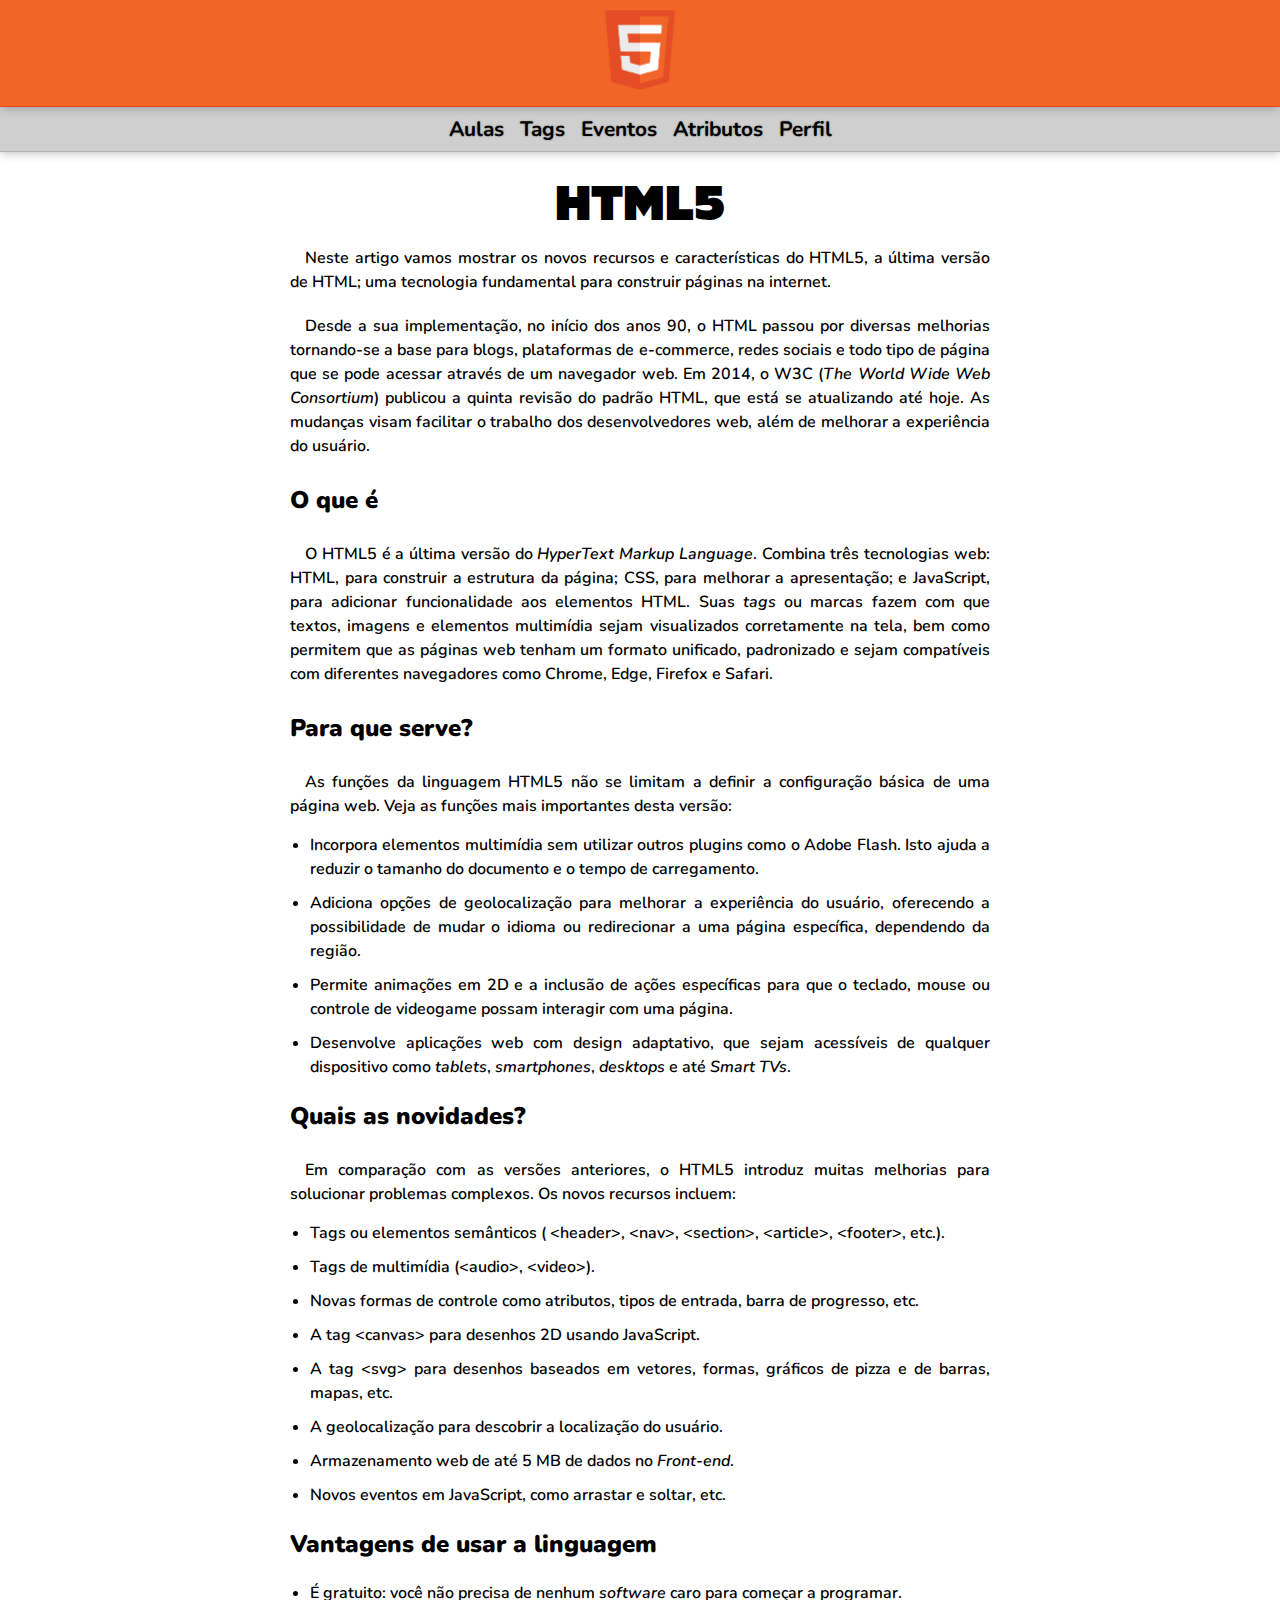
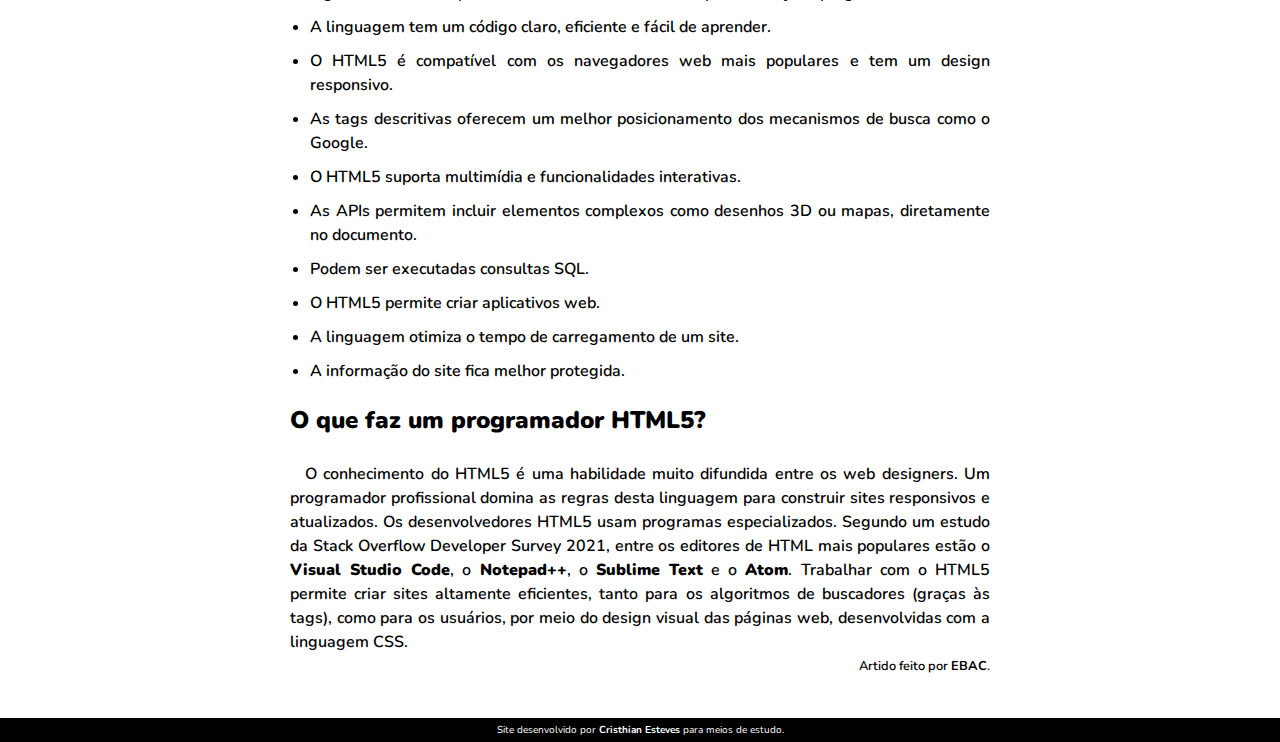
<file: html/index.html>
<!DOCTYPE html>
<html lang="pt-br">
<head>
    <meta charset="UTF-8">
    <meta name="viewport" content="width=device-width, initial-scale=1.0">
    <title>HTML e CSS</title>
    <link rel="stylesheet" href="..//css/style.css">
</head>
<body>
    <header>
        <nav>
            <div id="cabecalho">
                <a href="#"><img src="../img/html03.png" alt="html"></a>
            </div>
            <a href="aulas.html">
                <li>Aulas</li>
            </a>
            <a href="tags.html">
                <li>Tags</li>
            </a>
            <a href="eventos.html">
                <li>Eventos</li>
            </a>
            <a href="atributos.html">
                <li>Atributos</li>
            </a>
            <a href="perfil.html">
                <li>Perfil</li>
            </a>
        </nav>
    </header>
    <main>
        <article>
            <h1>HTML5</h1>
            <p>Neste artigo vamos mostrar os novos recursos e características do HTML5, a última versão de HTML; uma tecnologia fundamental para construir páginas na internet.</p>
            <p>Desde a sua implementação, no início dos anos 90, o HTML passou por diversas melhorias tornando-se a base para blogs, plataformas de e-commerce, redes sociais e todo tipo de página que se pode acessar através de um navegador web. Em 2014, o W3C (<em>The World Wide Web Consortium</em>) publicou a quinta revisão do padrão HTML, que está se atualizando até hoje. As mudanças visam facilitar o trabalho dos desenvolvedores web, além de melhorar a experiência do usuário.</p>
            <h2>O que é</h2>
            <p>O HTML5 é a última versão do <abbr title="Linguagem de Marcação de Hipertexto"><em>HyperText Markup Language</em></abbr>. Combina três tecnologias web: HTML, para construir a estrutura da página; CSS, para melhorar a apresentação; e JavaScript, para adicionar funcionalidade aos elementos HTML. Suas <em>tags</em> ou marcas fazem com que textos, imagens e elementos multimídia sejam visualizados corretamente na tela, bem como permitem que as páginas web tenham um formato unificado, padronizado e sejam compatíveis com diferentes navegadores como Chrome, Edge, Firefox e Safari.</p>
            <h2>Para que serve?</h2>
            <p>As funções da linguagem HTML5 não se limitam a definir a configuração básica de uma página web. Veja as funções mais importantes desta versão:</p>
            <ul>
                <li>Incorpora elementos multimídia sem utilizar outros plugins como o Adobe Flash. Isto ajuda a reduzir o tamanho do documento e o tempo de carregamento.</li>
                <li>Adiciona opções de geolocalização para melhorar a experiência do usuário, oferecendo a possibilidade de mudar o idioma ou redirecionar a uma página específica, dependendo da região.</li>
                <li>Permite animações em 2D e a inclusão de ações específicas para que o teclado, mouse ou controle de videogame possam interagir com uma página.</li>
                <li>Desenvolve aplicações web com design adaptativo, que sejam acessíveis de qualquer dispositivo como <em>tablets</em>, <em>smartphones</em>, <em>desktops</em> e até <em>Smart TVs</em>.</li>
            </ul>
            <h2>Quais as novidades?</h2>
            <p>Em comparação com as versões anteriores, o HTML5 introduz muitas melhorias para solucionar problemas complexos. Os novos recursos incluem:</p>
            <ul>
                <li>Tags ou elementos semânticos ( &lt;header&gt;, &lt;nav&gt;, &lt;section&gt;, &lt;article&gt;, &lt;footer&gt;, etc.).</li>
                <li>Tags de multimídia (&lt;audio&gt;, &lt;video&gt;).</li>
                <li>Novas formas de controle como atributos, tipos de entrada, barra de progresso, etc.</li>
                <li>A tag &lt;canvas&gt; para desenhos 2D usando JavaScript.</li>
                <li>A tag &lt;svg&gt; para desenhos baseados em vetores, formas, gráficos de pizza e de barras, mapas, etc.</li>
                <li>A geolocalização para descobrir a localização do usuário.</li>
                <li>Armazenamento web de até 5 MB de dados no <em>Front-end</em>.</li>
                <li>Novos eventos em JavaScript, como arrastar e soltar, etc.</li>
            </ul>
            <h2>Vantagens de usar a linguagem</h2>
            <ul>
                <li>É gratuito: você não precisa de nenhum <em>software</em> caro para começar a programar.</li>
                <li>A linguagem tem um código claro, eficiente e fácil de aprender.</li>
                <li>O HTML5 é compatível com os navegadores web mais populares e tem um design responsivo.</li>
                <li>As tags descritivas oferecem um melhor posicionamento dos mecanismos de busca como o Google.</li>
                <li>O HTML5 suporta multimídia e funcionalidades interativas.</li>
                <li>As APIs permitem incluir elementos complexos como desenhos 3D ou mapas, diretamente no documento.</li>
                <li>Podem ser executadas consultas SQL.</li>
                <li>O HTML5 permite criar aplicativos web.</li>
                <li>A linguagem otimiza o tempo de carregamento de um site.
                </li>
                <li>A informação do site fica melhor protegida.</li>
            </ul>
            <h2>O que faz um programador HTML5?</h2>
            <p>O conhecimento do HTML5 é uma habilidade muito difundida entre os web designers. Um programador profissional domina as regras desta linguagem para construir sites responsivos e atualizados. Os desenvolvedores HTML5 usam programas especializados. Segundo um estudo da Stack Overflow Developer Survey 2021, entre os editores de HTML mais populares estão o <strong>Visual Studio Code</strong>, o <strong>Notepad++</strong>, o <strong>Sublime Text</strong> e o <strong>Atom</strong>. Trabalhar com o HTML5 permite criar sites altamente eficientes, tanto para os algoritmos de buscadores (graças às tags), como para os usuários, por meio do design visual das páginas web, desenvolvidas com a linguagem CSS.</p>
            <section id="creditos">
                <p>Artido feito por <a href="https://ebaconline.com.br/blog/o-que-e-html5-seo#:~:text=O%20HTML5%20é%20a%20última,adicionar%20funcionalidade%20aos%20elementos%20HTML.">EBAC</a>.</p>
            </section>
        </article>
    </main>
    <footer>
        <p>Site desenvolvido por <a href="perfil.html"><strong>Cristhian Esteves</strong></a> para meios de estudo.</p>
    </footer>
</body>
</html>
</file>
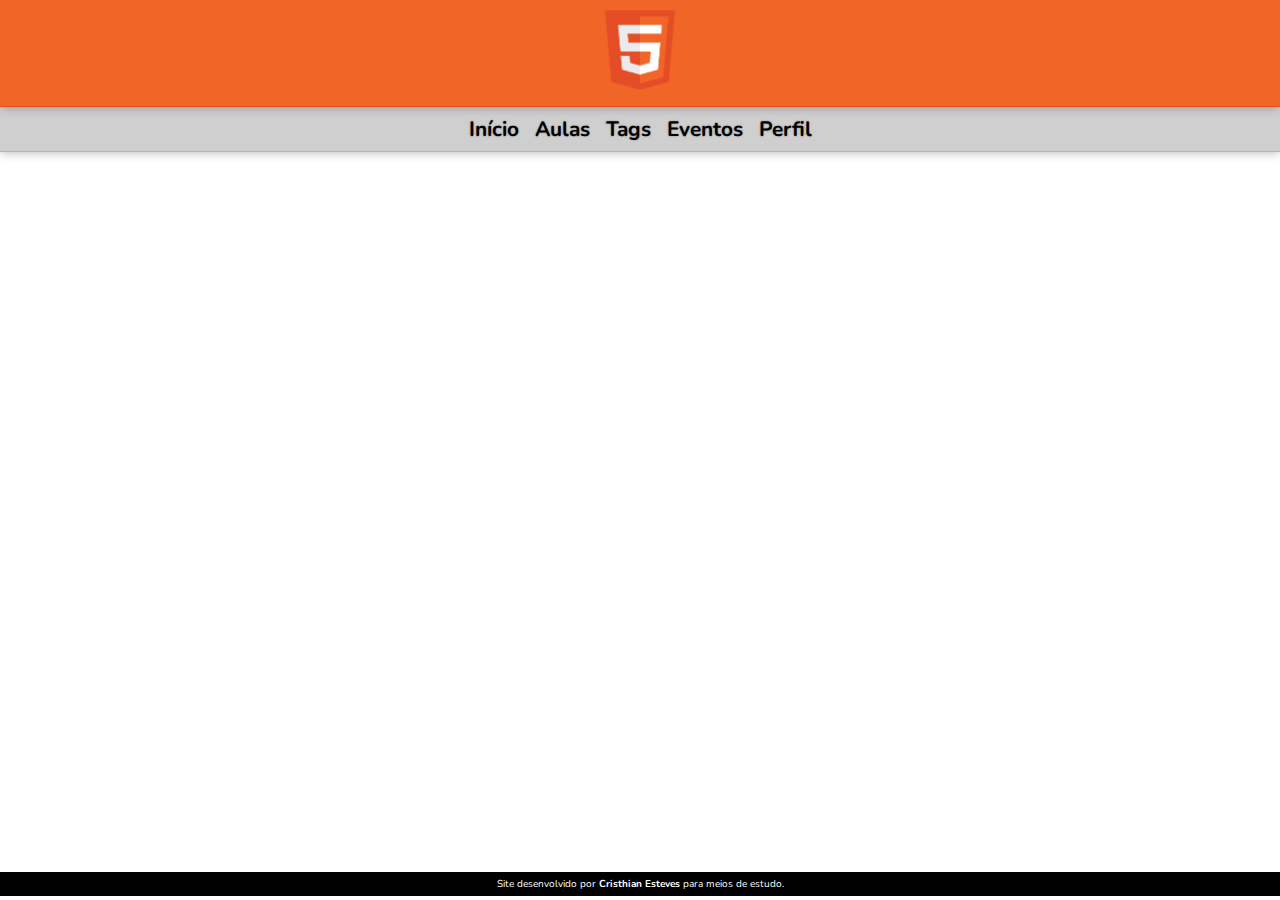
<file: html/atributos.html>
<!DOCTYPE html>
<html lang="pt-br">
<head>
    <meta charset="UTF-8">
    <meta name="viewport" content="width=device-width, initial-scale=1.0">
    <title>Atributos</title>
    <link rel="stylesheet" href="../css/style.css">
</head>
<body>
    <header>
        <nav>
            <div id="cabecalho">
                <a href="#"><img src="../img/html03.png" alt="html"></a>
            </div>
            <a href="index.html">
                <li>Início</li>
            </a>
            <a href="aulas.html">
                <li>Aulas</li>
            </a>
            <a href="tags.html">
                <li>Tags</li>
            </a>
            <a href="eventos.html">
                <li>Eventos</li>
            </a>
            <a href="perfil.html">
                <li>Perfil</li>
            </a>
        </nav>
    </header>
    <main>

    </main>
    <footer>
        <p>Site desenvolvido por <a href="perfil.html"><strong>Cristhian Esteves</strong></a> para meios de estudo.</p>
    </footer>
</body>
</html>
</file>
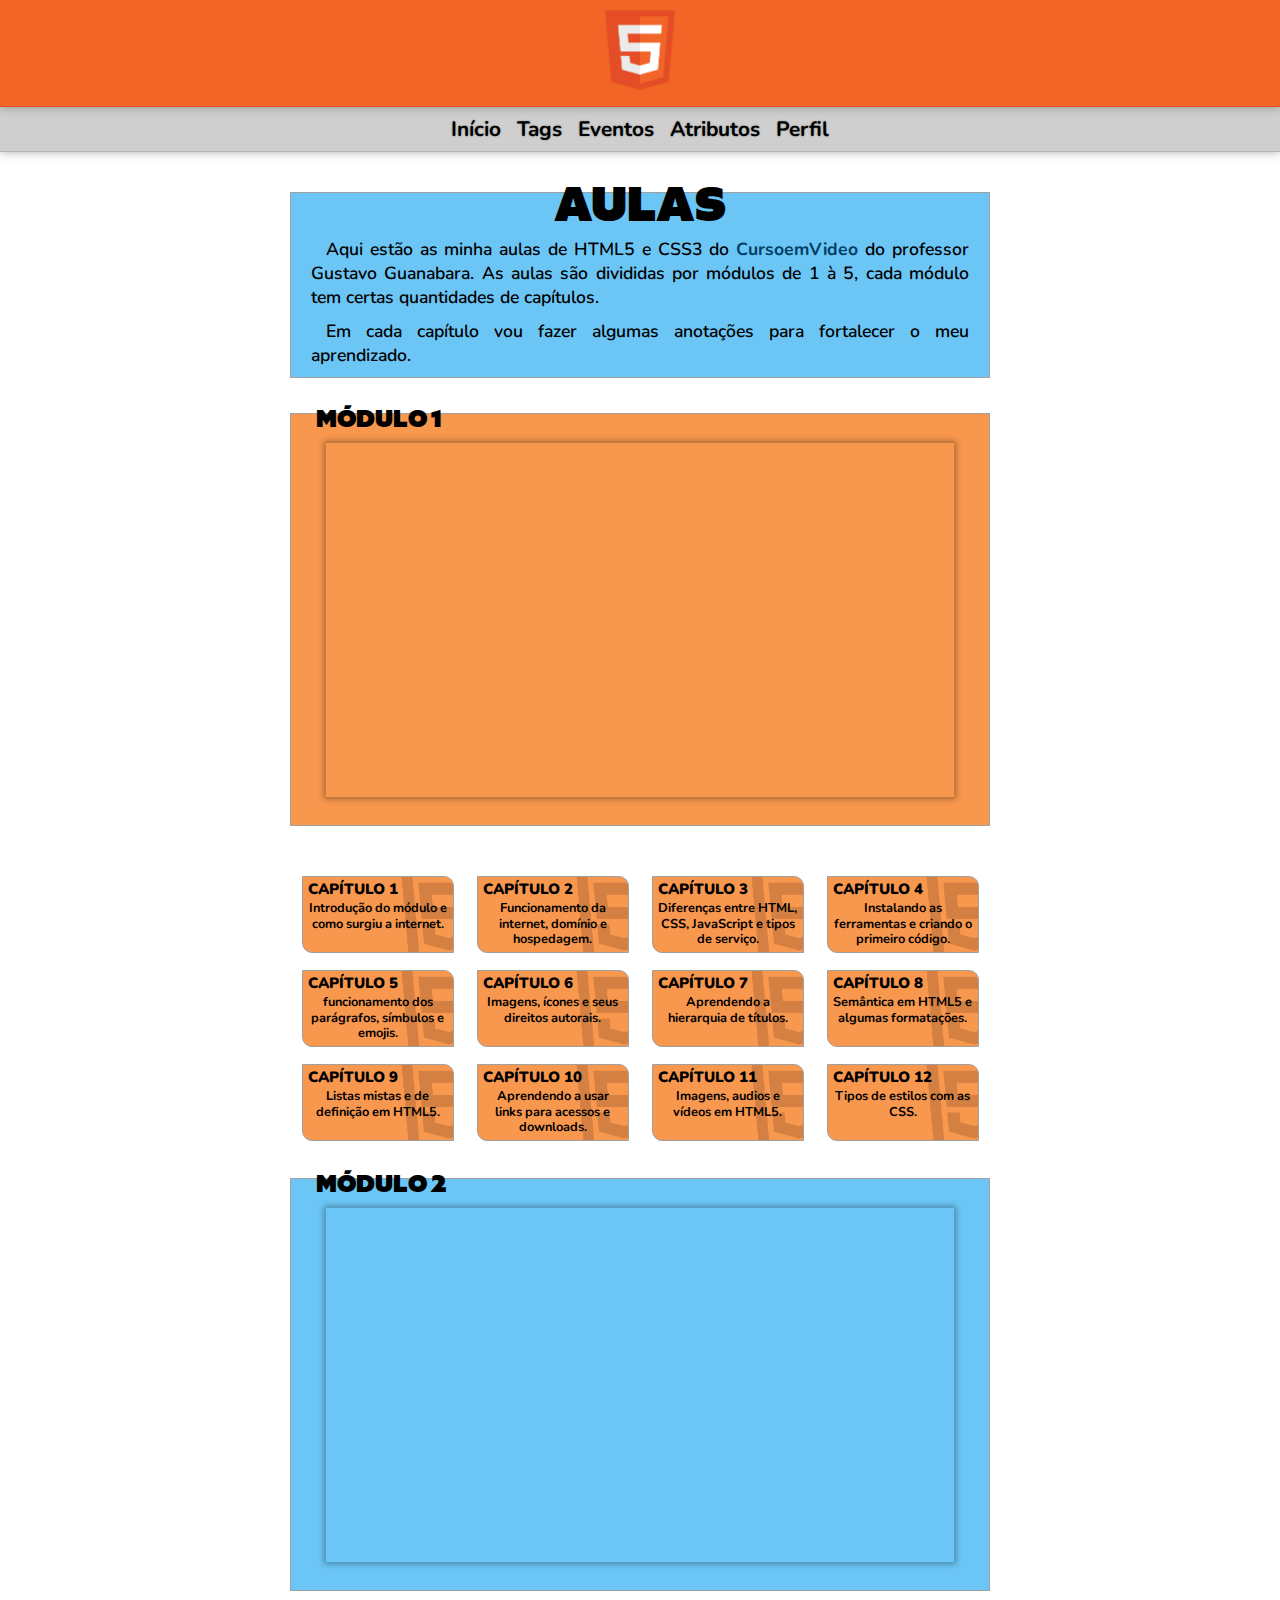
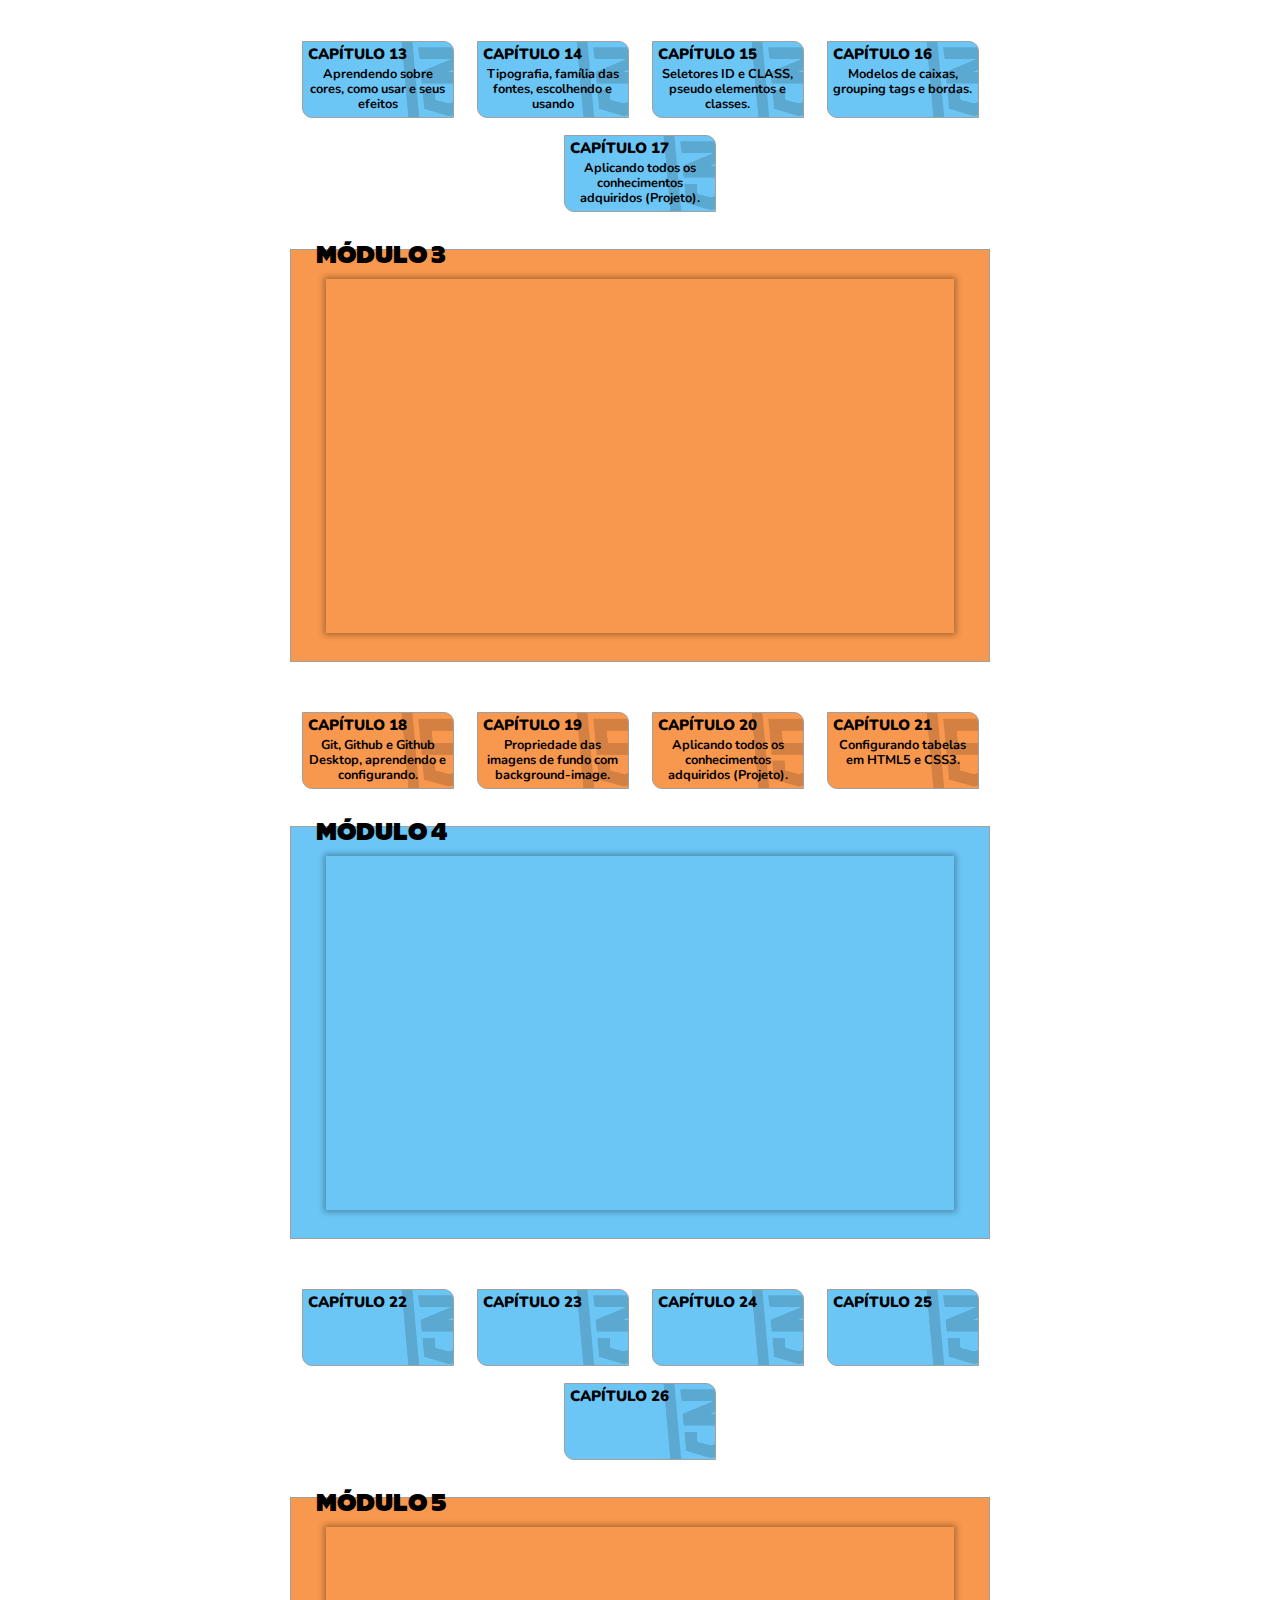
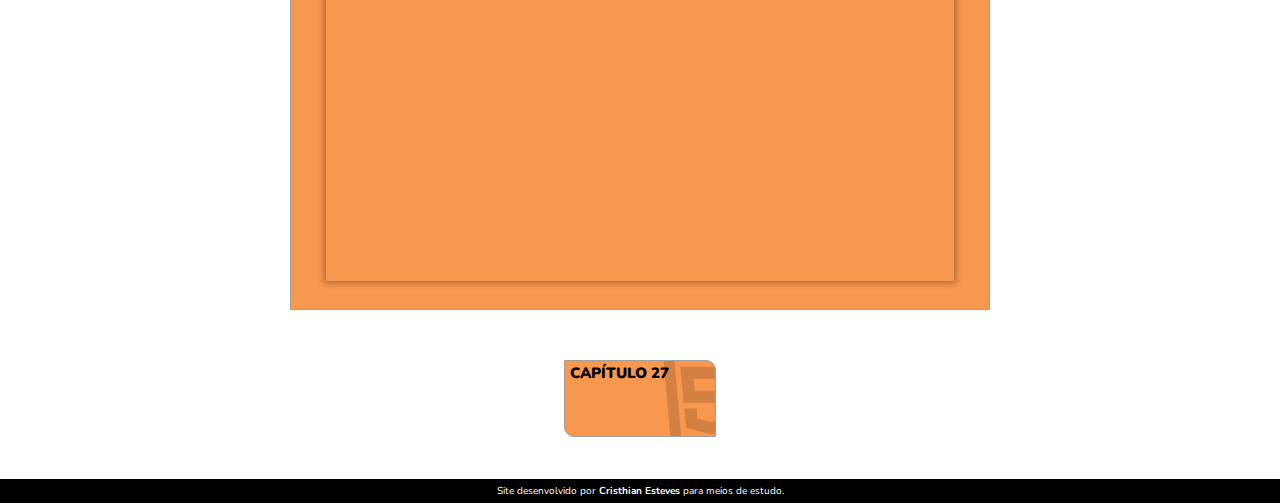
<file: html/aulas.html>
<!DOCTYPE html>
<html lang="pt-br">
<head>
    <meta charset="UTF-8">
    <meta name="viewport" content="width=device-width, initial-scale=1.0">
    <title>Aulas</title>
    <link rel="stylesheet" href="../css/style.css">
</head>
<body>
    <header>
        <nav>
            <div id="cabecalho">
                <a href="#"><img src="../img/html03.png" alt="html"></a>
            </div>
            <a href="index.html">
                <li>Início</li>
            </a>
            <a href="tags.html">
                <li>Tags</li>
            </a>
            <a href="eventos.html">
                <li>Eventos</li>
            </a>
            <a href="atributos.html">
                <li>Atributos</li>
            </a>
            <a href="perfil.html">
                <li>Perfil</li>
            </a>
        </nav>
    </header>
    <main>
        <article>
            <section class="conteudo01">
                <h1>AULAS</h1>
                <P>Aqui estão as minha aulas de HTML5 e CSS3 do <a href="https://cursoemvideo.com" target="_blank">CursoemVideo</a> do professor Gustavo Guanabara. As aulas são divididas por módulos de 1 à 5, cada módulo tem certas quantidades de capítulos.</P>
                <p>Em cada capítulo vou fazer algumas anotações para fortalecer o meu aprendizado.</p>
            </section>
            <section id="m1">
                <h2>MÓDULO 1</h2>
                <section class="video"><iframe width="560" height="315" src="https://www.youtube.com/embed/videoseries?si=S0wEgyfdXJief4Jk&amp;list=PLHz_AreHm4dkZ9-atkcmcBaMZdmLHft8n" title="YouTube video player" frameborder="0" allow="accelerometer; autoplay; clipboard-write; encrypted-media; gyroscope; picture-in-picture; web-share" referrerpolicy="strict-origin-when-cross-origin" allowfullscreen></iframe></section>
            </section>
            <section class="capitulos">
                <a href="cap001.html">
                    <section class="m1c">
                        <h3>Capítulo 1</h3>
                        <p>Introdução do módulo e como surgiu a internet.</p>
                    </section>
                </a>
                <a href="cap002.html">
                    <section class="m1c">
                        <h3>Capítulo 2</h3>
                        <p>Funcionamento da internet, domínio e hospedagem.</p>
                    </section>
                </a>
                <a href="cap003.html">
                    <section class="m1c">
                        <h3>Capítulo 3</h3>
                        <p>Diferenças entre HTML, CSS, JavaScript e tipos de serviço.</p>
                    </section>
                </a>
                <a href="cap004.html">
                    <section class="m1c">
                        <h3>Capítulo 4</h3>
                        <p>Instalando as ferramentas e criando o primeiro código.</p>
                    </section>
                </a>
                <a href="cap005.html">
                    <section class="m1c">
                        <h3>Capítulo 5</h3>
                        <p>funcionamento dos parágrafos, símbulos e emojis.</p>
                    </section>
                </a>
                <a href="cap006.html">
                    <section class="m1c">
                        <h3>Capítulo 6</h3>
                        <p>Imagens, ícones e seus direitos autorais.</p>
                    </section>
                </a>
                <a href="cap007.html">
                    <section class="m1c">
                        <h3>Capítulo 7</h3>
                        <p>Aprendendo a hierarquia de títulos.</p>
                    </section>
                </a>
                <a href="cap008.html">
                    <section class="m1c">
                        <h3>Capítulo 8</h3>
                        <p>Semântica em HTML5 e algumas formatações.</p>
                    </section>
                </a>
                <a href="cap009.html">
                    <section class="m1c">
                        <h3>Capítulo 9</h3>
                        <p>Listas mistas e de definição em HTML5.</p>
                    </section>
                </a>
                <a href="cap010.html">
                    <section class="m1c">
                        <h3>Capítulo 10</h3>
                        <p>Aprendendo a usar links para acessos e downloads.</p>
                    </section>
                </a>
                <a href="cap011.html">
                    <section class="m1c">
                        <h3>Capítulo 11</h3>
                        <p>Imagens, audios e vídeos em HTML5.</p>
                    </section>
                </a>
                <a href="cap012.html">
                    <section class="m1c">
                        <h3>Capítulo 12</h3>
                        <p>Tipos de estilos com as CSS.</p>
                    </section>
                </a>
            </section>
            <section id="m2" id="cor2">
                <h2>MÓDULO 2</h2>
                <section class="video"><iframe width="560" height="315" src="https://www.youtube.com/embed/videoseries?si=lQdZUJrKW1YA-vBg&amp;list=PLHz_AreHm4dlUpEXkY1AyVLQGcpSgVF8s" title="YouTube video player" frameborder="0" allow="accelerometer; autoplay; clipboard-write; encrypted-media; gyroscope; picture-in-picture; web-share" referrerpolicy="strict-origin-when-cross-origin" allowfullscreen></iframe></section>
            </section>
            <section class="capitulos">
                <a href="cap013.html">
                    <section class="m2c">
                        <h3>Capítulo 13</h3>
                        <p>Aprendendo sobre cores, como usar e seus efeitos</p>
                    </section>
                </a>
                <a href="cap014.html">
                    <section class="m2c">
                        <h3>Capítulo 14</h3>
                        <p>Tipografia, família das fontes, escolhendo e usando</p>
                    </section>
                </a>
                <a href="cap015.html">
                    <section class="m2c">
                        <h3>Capítulo 15</h3>
                        <p>Seletores ID e CLASS, pseudo elementos e classes.</p>
                    </section>
                </a>
                <a href="cap016.html">
                    <section class="m2c">
                        <h3>Capítulo 16</h3>
                        <p>Modelos de caixas, grouping tags e bordas.</p>
                    </section>
                </a>
                <a href="cap017.html">
                    <section class="m2c">
                        <h3>Capítulo 17</h3>
                        <p>Aplicando todos os conhecimentos adquiridos (Projeto).</p>
                    </section>
                </a>
            </section>
            <section id="m3">
                <h2>MÓDULO 3</h2>
                <section class="video"><iframe width="560" height="315" src="https://www.youtube.com/embed/videoseries?si=U891VHwBPYsNAS8A&amp;list=PLHz_AreHm4dmcAviDwiGgHbeEJToxbOpZ" title="YouTube video player" frameborder="0" allow="accelerometer; autoplay; clipboard-write; encrypted-media; gyroscope; picture-in-picture; web-share" referrerpolicy="strict-origin-when-cross-origin" allowfullscreen></iframe></section>
            </section>
            <section class="capitulos">
                <a href="cap018.html">
                    <section class="m3c">
                        <h3>Capítulo 18</h3>
                        <p>Git, Github e Github Desktop, aprendendo e configurando.</p>
                    </section>
                </a>
                <a href="cap019.html">
                    <section class="m3c">
                        <h3>Capítulo 19</h3>
                        <p>Propriedade das imagens de fundo com background-image.</p>
                    </section>
                </a>
                <a href="cap020.html">
                    <section class="m3c">
                        <h3>Capítulo 20</h3>
                        <p>Aplicando todos os conhecimentos adquiridos (Projeto).</p>
                    </section>
                </a>
                <a href="cap021.html">
                    <section class="m3c">
                        <h3>Capítulo 21</h3>
                        <p>Configurando tabelas em HTML5 e CSS3. </p>
                    </section>
                </a>
            </section>
            <section id="m4">
                <h2>MÓDULO 4</h2>
                <section class="video"><iframe width="560" height="315" src="https://www.youtube.com/embed/videoseries?si=XTd_v2-D1uFLqXpE&amp;list=PLHz_AreHm4dkcVCk2Bn_fdVQ81Fkrh6WT" title="YouTube video player" frameborder="0" allow="accelerometer; autoplay; clipboard-write; encrypted-media; gyroscope; picture-in-picture; web-share" referrerpolicy="strict-origin-when-cross-origin" allowfullscreen></iframe></section>
            </section>
            <section class="capitulos">
                <a href="cap022.html">
                    <section class="m4c">
                        <h3>Capítulo 22</h3>
                        <p></p>
                    </section>
                </a>
                <a href="cap023.html">
                    <section class="m4c">
                        <h3>Capítulo 23</h3>
                        <p></p>
                    </section>
                </a>
                <a href="cap024.html">
                    <section class="m4c">
                        <h3>Capítulo 24</h3>
                        <p></p>
                    </section>
                </a>
                <a href="cap025.html">
                    <section class="m4c">
                        <h3>Capítulo 25</h3>
                        <p></p>
                    </section>
                </a>
                <a href="cap026.html">
                    <section class="m4c">
                        <h3>Capítulo 26</h3>
                        <p></p>
                    </section>
                </a>
            </section>
            <section id="m5">
                <h2>MÓDULO 5</h2>
                <section class="video"><iframe width="560" height="315" src="https://www.youtube.com/embed/videoseries?si=jS5WNaTh9Kc8Ex_-&amp;list=PLHz_AreHm4dn1bAtIJWFrugl5z2Ej_52d" title="YouTube video player" frameborder="0" allow="accelerometer; autoplay; clipboard-write; encrypted-media; gyroscope; picture-in-picture; web-share" referrerpolicy="strict-origin-when-cross-origin" allowfullscreen></iframe></section>
            </section>
            <section class="capitulos">
                <a href="cap027.html">
                    <section class="m5c">
                        <h3>Capítulo 27</h3>
                        <p></p>
                    </section>
                </a>
            </section>
        </article>
    </main>
    <footer>
        <p>Site desenvolvido por <a href="perfil.html"><strong>Cristhian Esteves</strong></a> para meios de estudo.</p>
    </footer>
</body>
</html>
</file>
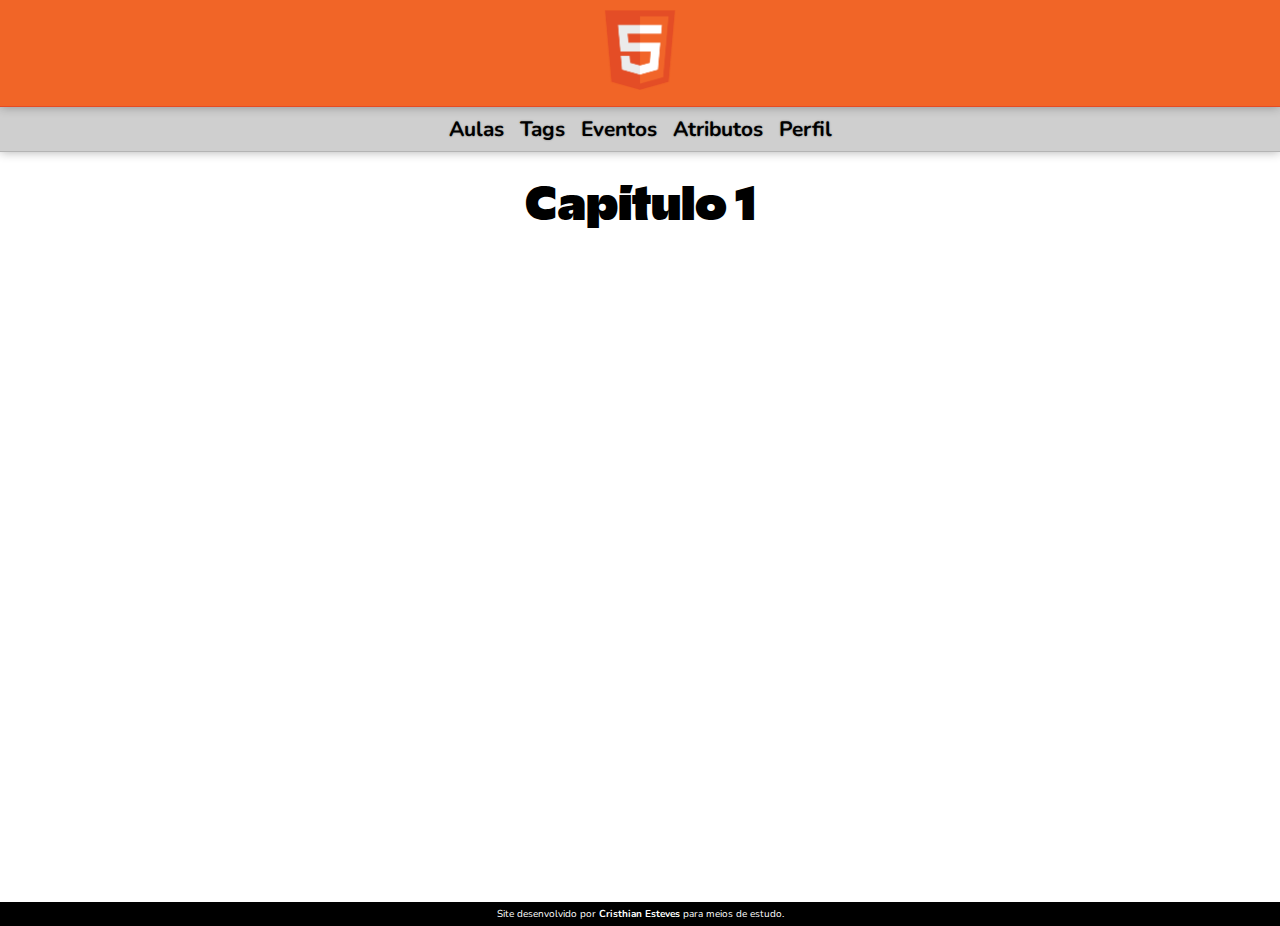
<file: html/cap001.html>
<!DOCTYPE html>

<html lang="pt-br">
<head>
    <meta charset="UTF-8">
    <meta name="viewport" content="width=device-width, initial-scale=1.0">
    <title>Capítulo 1</title>
    <link rel="stylesheet" href="..//css/style.css">
</head>
<body>
    <header>
        <nav>
            <div id="cabecalho">
                <a href="#"><img src="../img/html03.png" alt="html"></a>
            </div>
            <a href="aulas.html">
                <li>Aulas</li>
            </a>
            <a href="tags.html">
                <li>Tags</li>
            </a>
            <a href="eventos.html">
                <li>Eventos</li>
            </a>
            <a href="atributos.html">
                <li>Atributos</li>
            </a>
            <a href="perfil.html">
                <li>Perfil</li>
            </a>
        </nav>
    </header>
    <main>
        <article>
            <h1>Capítulo 1</h1>
            <h2></h2>
        </article>
    </main>
    <footer>
        <p>Site desenvolvido por <a href="perfil.html"><strong>Cristhian Esteves</strong></a> para meios de estudo.</p>
    </footer>
</body>
</html>
</file>
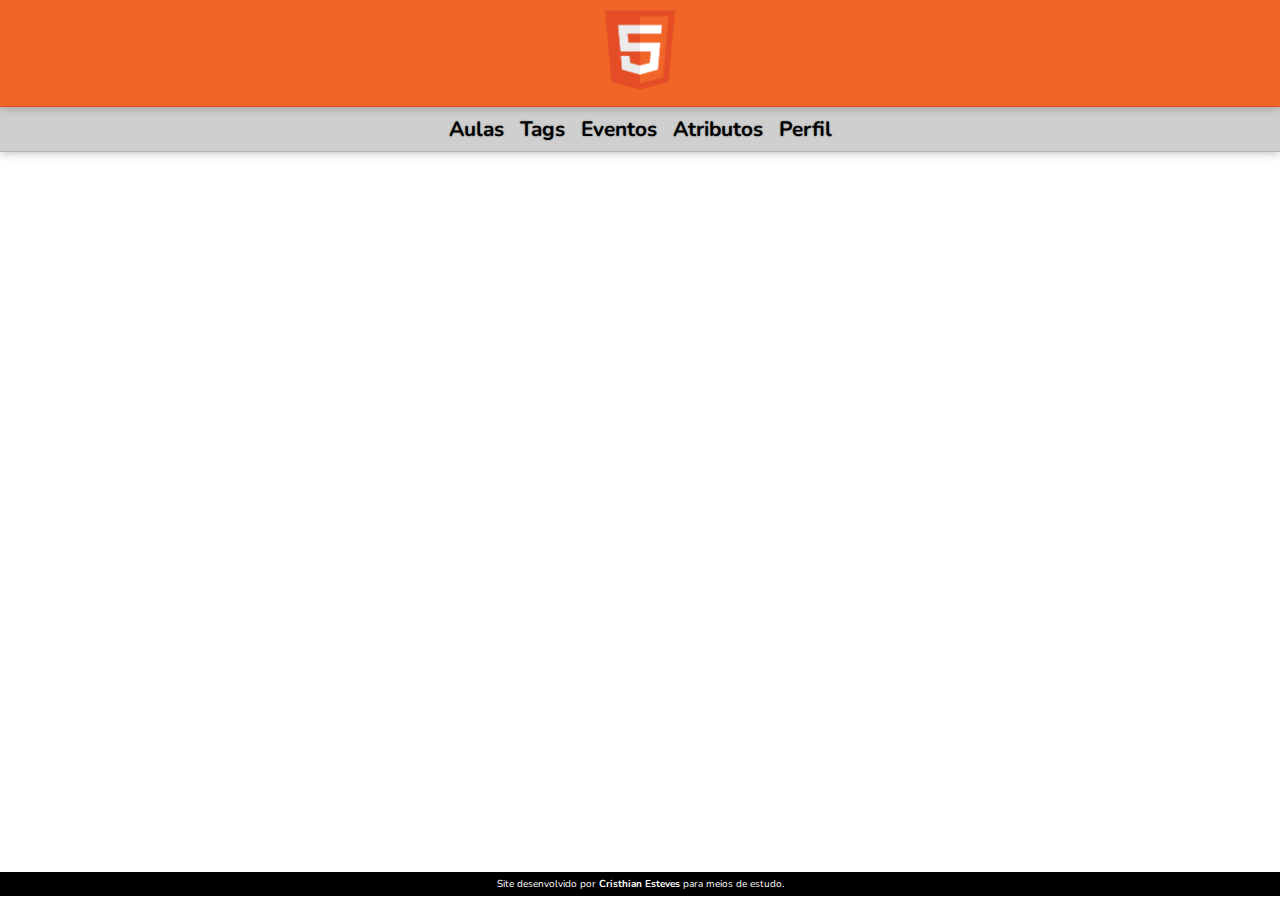
<file: html/cap002.html>
<!DOCTYPE html>
<html lang="pt-br">
<head>
    <meta charset="UTF-8">
    <meta name="viewport" content="width=device-width, initial-scale=1.0">
    <title>Capítulo 2</title>
    <link rel="stylesheet" href="..//css/style.css">
</head>
<body>
    <header>
        <nav>
            <div id="cabecalho">
                <a href="#"><img src="../img/html03.png" alt="html"></a>
            </div>
            <a href="aulas.html">
                <li>Aulas</li>
            </a>
            <a href="tags.html">
                <li>Tags</li>
            </a>
            <a href="eventos.html">
                <li>Eventos</li>
            </a>
            <a href="atributos.html">
                <li>Atributos</li>
            </a>
            <a href="perfil.html">
                <li>Perfil</li>
            </a>
        </nav>
    </header>
    <main>

    </main>
    <footer>
        <p>Site desenvolvido por <a href="perfil.html"><strong>Cristhian Esteves</strong></a> para meios de estudo.</p>
    </footer>
</body>
</html>
</file>
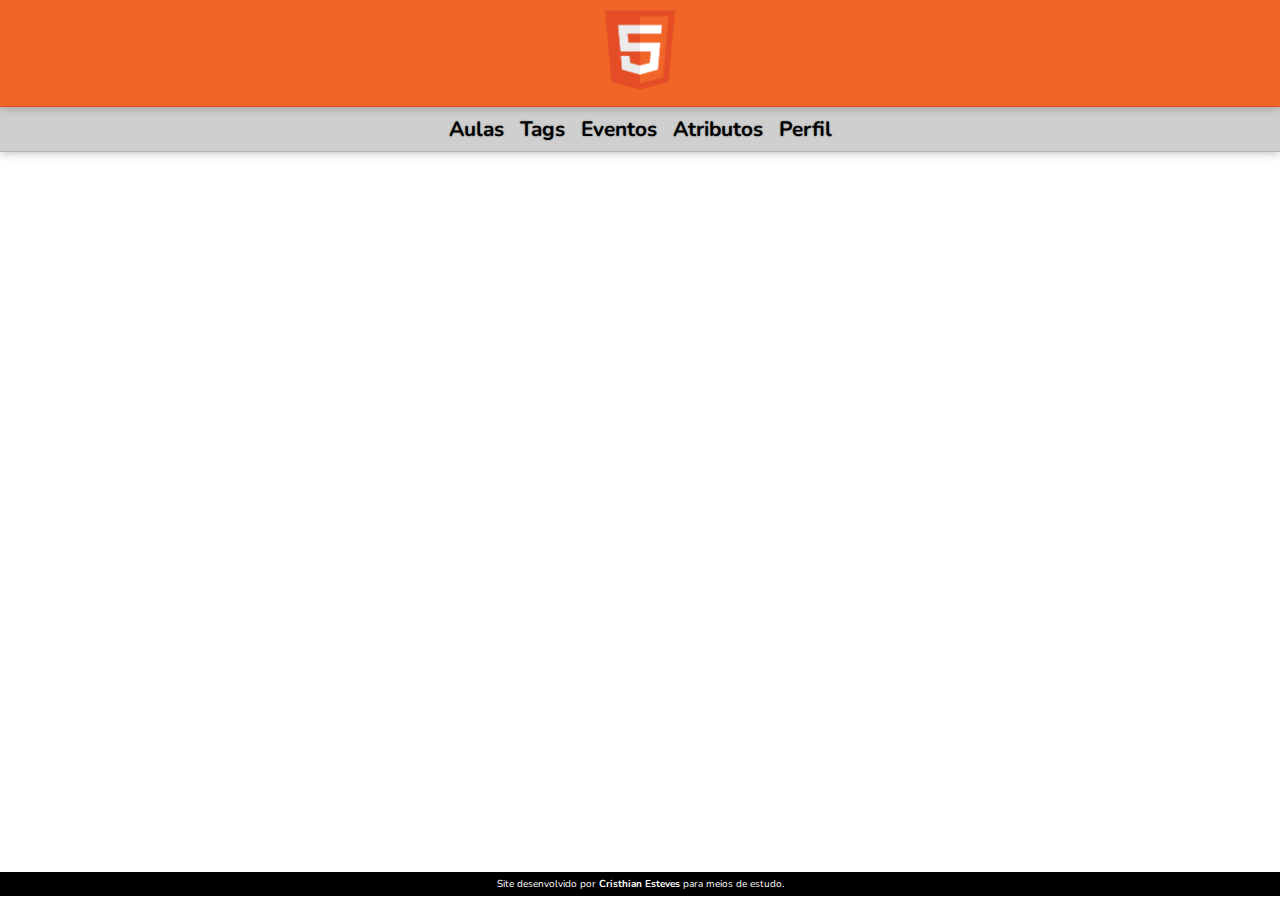
<file: html/cap003.html>
<!DOCTYPE html>
<html lang="pt-br">
<head>
    <meta charset="UTF-8">
    <meta name="viewport" content="width=device-width, initial-scale=1.0">
    <title>Capítulo 3</title>
    <link rel="stylesheet" href="..//css/style.css">
</head>
<body>
    <header>
        <nav>
            <div id="cabecalho">
                <a href="#"><img src="../img/html03.png" alt="html"></a>
            </div>
            <a href="aulas.html">
                <li>Aulas</li>
            </a>
            <a href="tags.html">
                <li>Tags</li>
            </a>
            <a href="eventos.html">
                <li>Eventos</li>
            </a>
            <a href="atributos.html">
                <li>Atributos</li>
            </a>
            <a href="perfil.html">
                <li>Perfil</li>
            </a>
        </nav>
    </header>
    <main>

    </main>
    <footer>
        <p>Site desenvolvido por <a href="perfil.html"><strong>Cristhian Esteves</strong></a> para meios de estudo.</p>
    </footer>
</body>
</html>
</file>
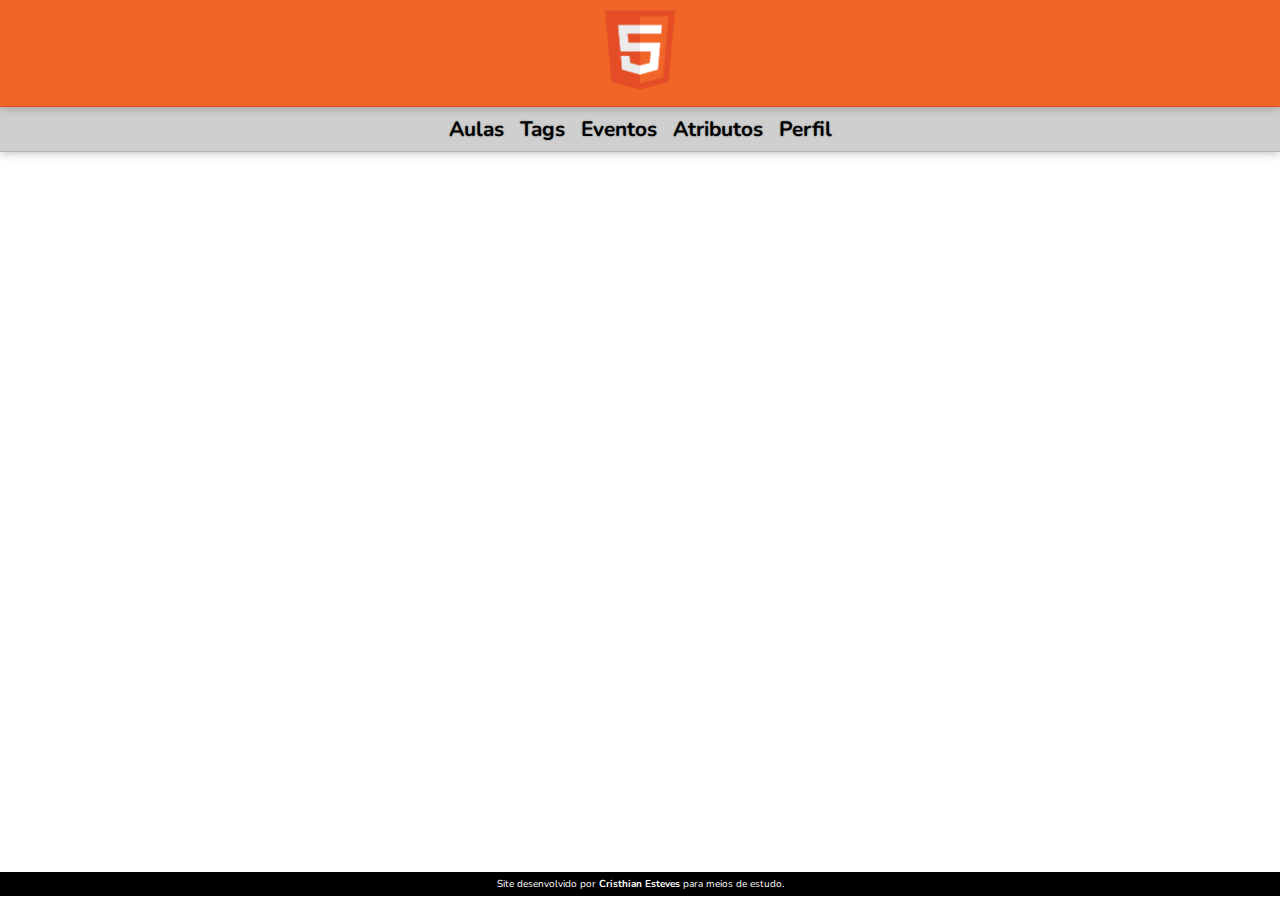
<file: html/cap004.html>
<!DOCTYPE html>
<html lang="pt-br">
<head>
    <meta charset="UTF-8">
    <meta name="viewport" content="width=device-width, initial-scale=1.0">
    <title>Capítulo 4</title>
    <link rel="stylesheet" href="..//css/style.css">
</head>
<body>
    <header>
        <nav>
            <div id="cabecalho">
                <a href="#"><img src="../img/html03.png" alt="html"></a>
            </div>
            <a href="aulas.html">
                <li>Aulas</li>
            </a>
            <a href="tags.html">
                <li>Tags</li>
            </a>
            <a href="eventos.html">
                <li>Eventos</li>
            </a>
            <a href="atributos.html">
                <li>Atributos</li>
            </a>
            <a href="perfil.html">
                <li>Perfil</li>
            </a>
        </nav>
    </header>
    <main>

    </main>
    <footer>
        <p>Site desenvolvido por <a href="perfil.html"><strong>Cristhian Esteves</strong></a> para meios de estudo.</p>
    </footer>
</body>
</html>
</file>
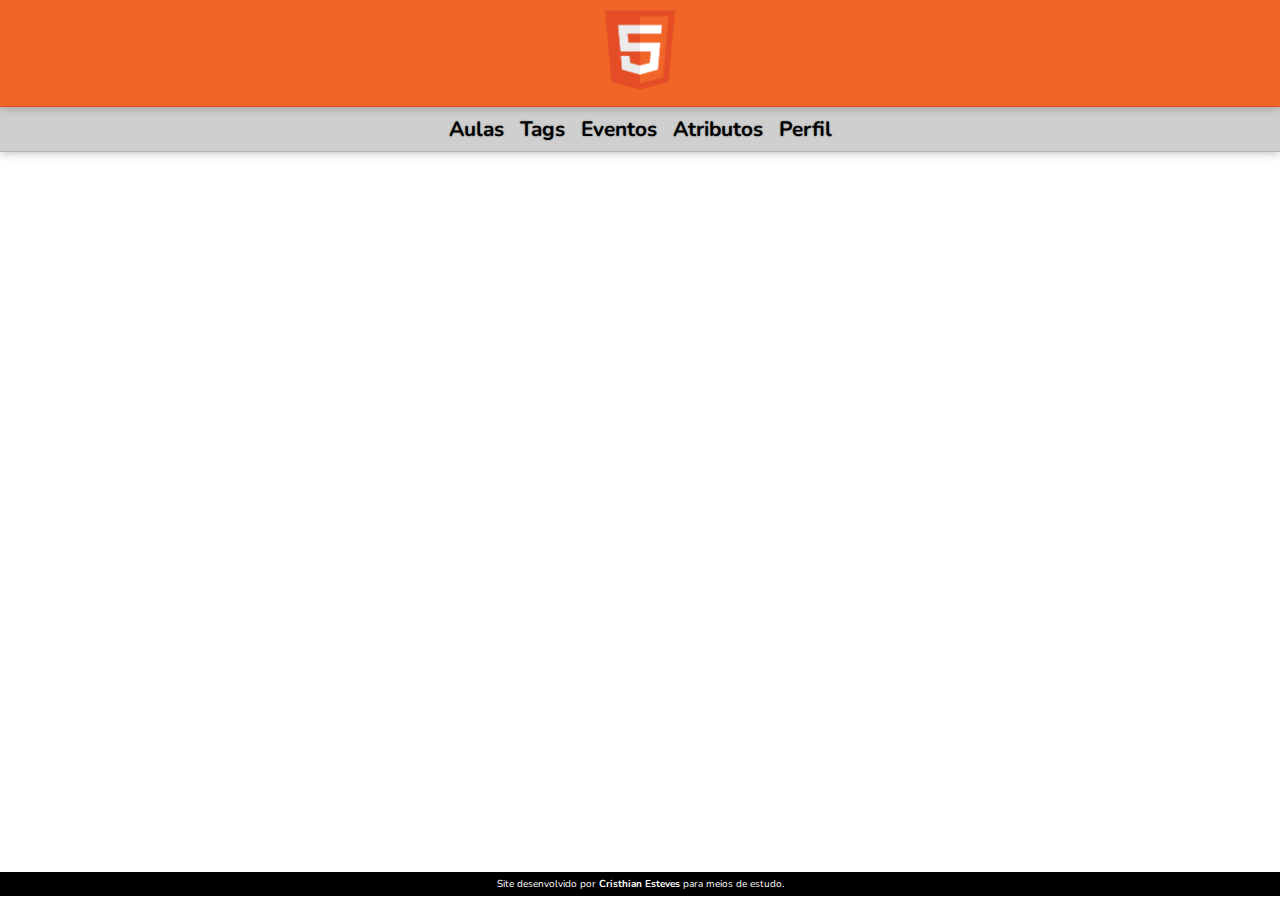
<file: html/cap005.html>
<!DOCTYPE html>
<html lang="pt-br">
<head>
    <meta charset="UTF-8">
    <meta name="viewport" content="width=device-width, initial-scale=1.0">
    <title>Capítulo 5</title>
    <link rel="stylesheet" href="..//css/style.css">
</head>
<body>
    <header>
        <nav>
            <div id="cabecalho">
                <a href="#"><img src="../img/html03.png" alt="html"></a>
            </div>
            <a href="aulas.html">
                <li>Aulas</li>
            </a>
            <a href="tags.html">
                <li>Tags</li>
            </a>
            <a href="eventos.html">
                <li>Eventos</li>
            </a>
            <a href="atributos.html">
                <li>Atributos</li>
            </a>
            <a href="perfil.html">
                <li>Perfil</li>
            </a>
        </nav>
    </header>
    <main>

    </main>
    <footer>
        <p>Site desenvolvido por <a href="perfil.html"><strong>Cristhian Esteves</strong></a> para meios de estudo.</p>
    </footer>
</body>
</html>
</file>
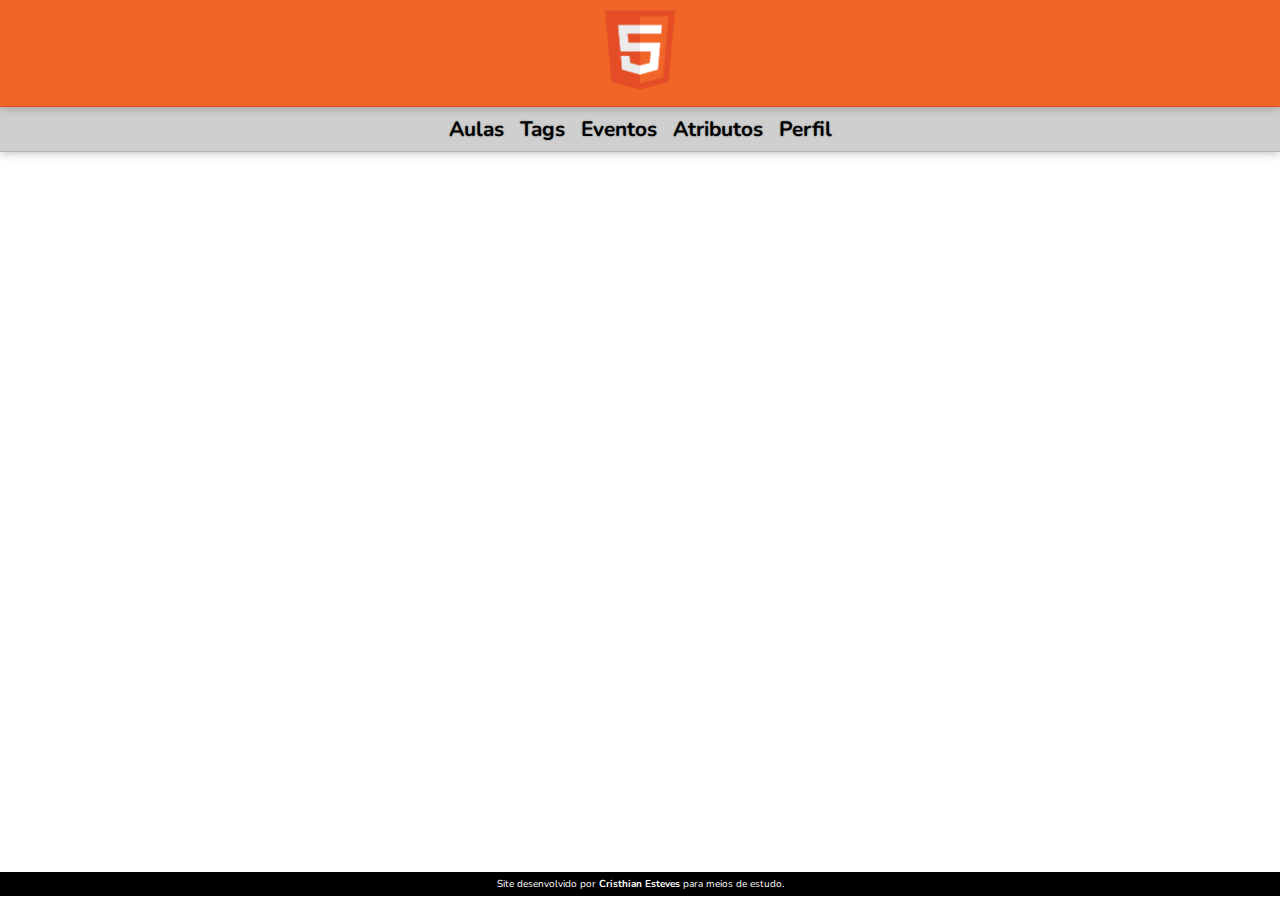
<file: html/cap006.html>
<!DOCTYPE html>
<html lang="pt-br">
<head>
    <meta charset="UTF-8">
    <meta name="viewport" content="width=device-width, initial-scale=1.0">
    <title>Capítulo 6</title>
    <link rel="stylesheet" href="..//css/style.css">
</head>
<body>
    <header>
        <nav>
            <div id="cabecalho">
                <a href="#"><img src="../img/html03.png" alt="html"></a>
            </div>
            <a href="aulas.html">
                <li>Aulas</li>
            </a>
            <a href="tags.html">
                <li>Tags</li>
            </a>
            <a href="eventos.html">
                <li>Eventos</li>
            </a>
            <a href="atributos.html">
                <li>Atributos</li>
            </a>
            <a href="perfil.html">
                <li>Perfil</li>
            </a>
        </nav>
    </header>
    <main>

    </main>
    <footer>
        <p>Site desenvolvido por <a href="perfil.html"><strong>Cristhian Esteves</strong></a> para meios de estudo.</p>
    </footer>
</body>
</html>
</file>
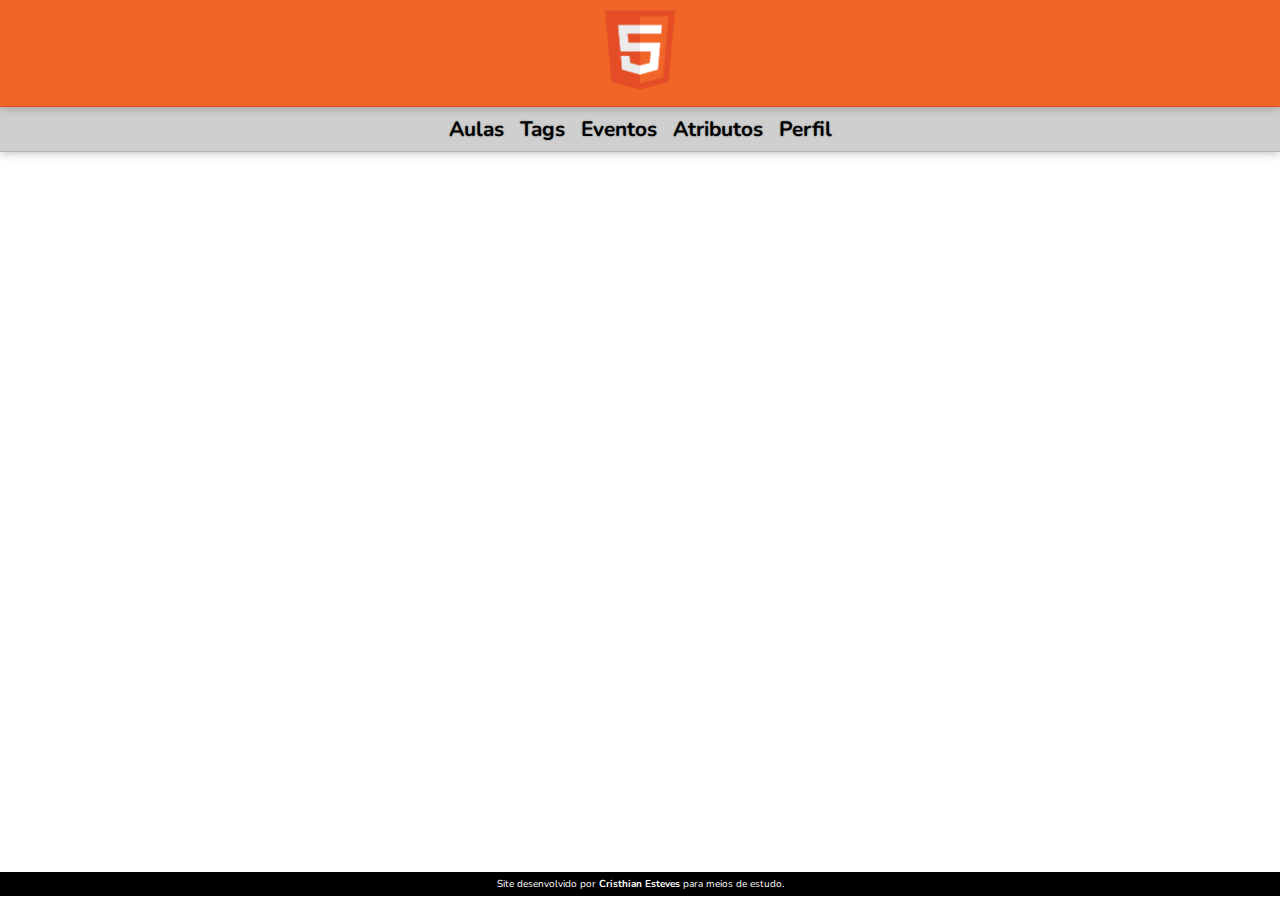
<file: html/cap007.html>
<!DOCTYPE html>
<html lang="pt-br">
<head>
    <meta charset="UTF-8">
    <meta name="viewport" content="width=device-width, initial-scale=1.0">
    <title>Capítulo 7</title>
    <link rel="stylesheet" href="..//css/style.css">
</head>
<body>
    <header>
        <nav>
            <div id="cabecalho">
                <a href="#"><img src="../img/html03.png" alt="html"></a>
            </div>
            <a href="aulas.html">
                <li>Aulas</li>
            </a>
            <a href="tags.html">
                <li>Tags</li>
            </a>
            <a href="eventos.html">
                <li>Eventos</li>
            </a>
            <a href="atributos.html">
                <li>Atributos</li>
            </a>
            <a href="perfil.html">
                <li>Perfil</li>
            </a>
        </nav>
    </header>
    <main>

    </main>
    <footer>
        <p>Site desenvolvido por <a href="perfil.html"><strong>Cristhian Esteves</strong></a> para meios de estudo.</p>
    </footer>
</body>
</html>
</file>
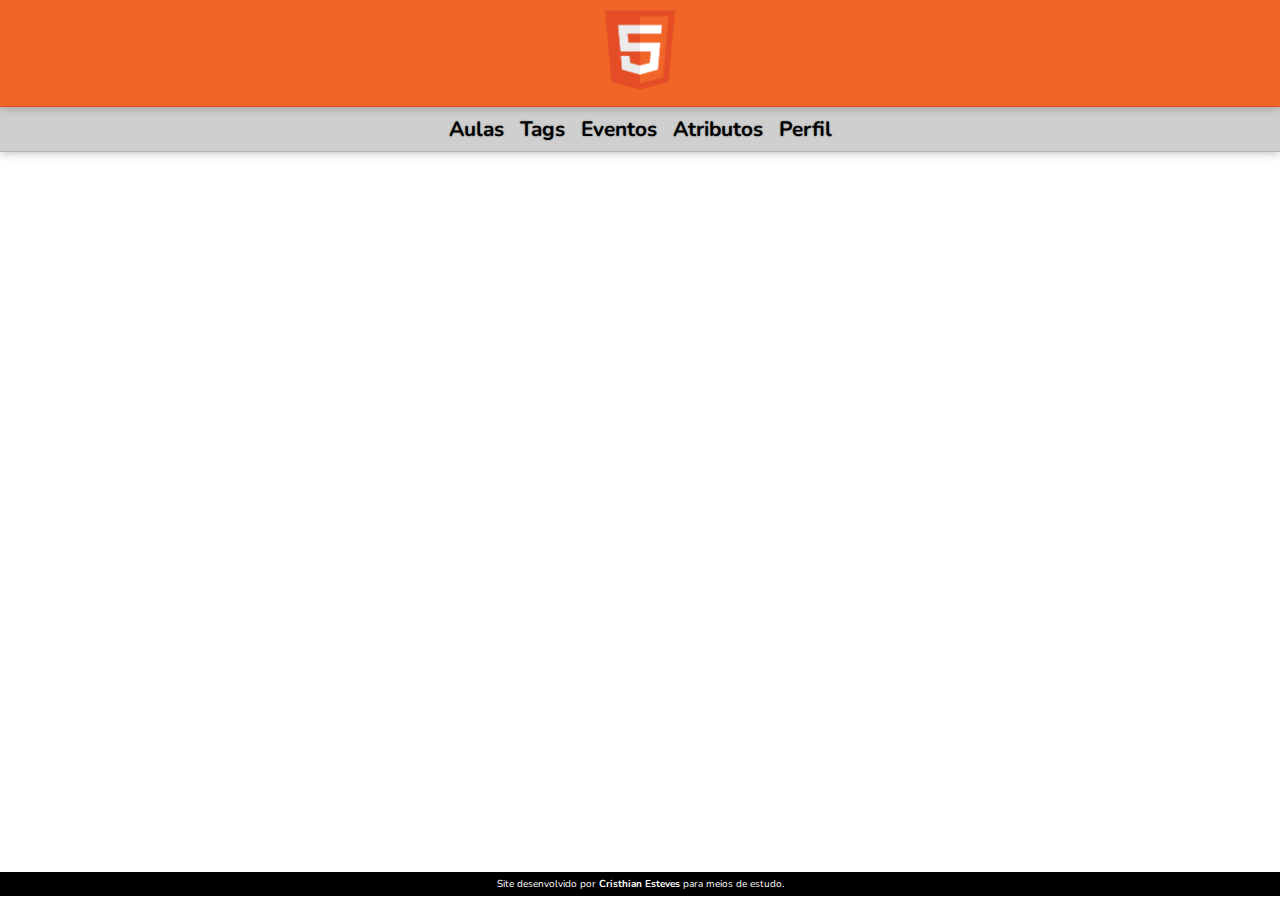
<file: html/cap008.html>
<!DOCTYPE html>
<html lang="pt-br">
<head>
    <meta charset="UTF-8">
    <meta name="viewport" content="width=device-width, initial-scale=1.0">
    <title>Capítulo 8</title>
    <link rel="stylesheet" href="..//css/style.css">
</head>
<body>
    <header>
        <nav>
            <div id="cabecalho">
                <a href="#"><img src="../img/html03.png" alt="html"></a>
            </div>
            <a href="aulas.html">
                <li>Aulas</li>
            </a>
            <a href="tags.html">
                <li>Tags</li>
            </a>
            <a href="eventos.html">
                <li>Eventos</li>
            </a>
            <a href="atributos.html">
                <li>Atributos</li>
            </a>
            <a href="perfil.html">
                <li>Perfil</li>
            </a>
        </nav>
    </header>
    <main>

    </main>
    <footer>
        <p>Site desenvolvido por <a href="perfil.html"><strong>Cristhian Esteves</strong></a> para meios de estudo.</p>
    </footer>
</body>
</html>
</file>
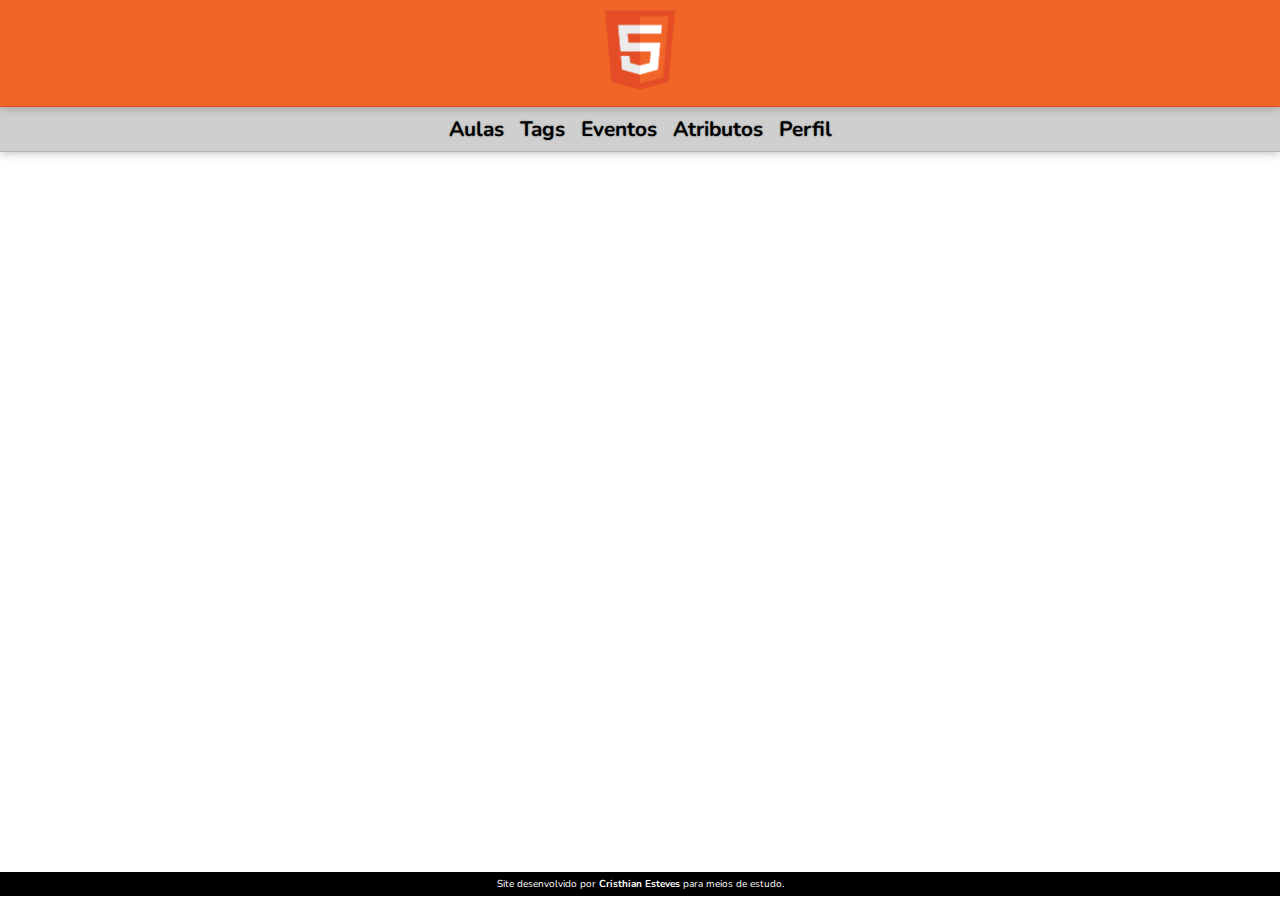
<file: html/cap009.html>
<!DOCTYPE html>
<html lang="pt-br">
<head>
    <meta charset="UTF-8">
    <meta name="viewport" content="width=device-width, initial-scale=1.0">
    <title>Capítulo 9</title>
    <link rel="stylesheet" href="..//css/style.css">
</head>
<body>
    <header>
        <nav>
            <div id="cabecalho">
                <a href="#"><img src="../img/html03.png" alt="html"></a>
            </div>
            <a href="aulas.html">
                <li>Aulas</li>
            </a>
            <a href="tags.html">
                <li>Tags</li>
            </a>
            <a href="eventos.html">
                <li>Eventos</li>
            </a>
            <a href="atributos.html">
                <li>Atributos</li>
            </a>
            <a href="perfil.html">
                <li>Perfil</li>
            </a>
        </nav>
    </header>
    <main>

    </main>
    <footer>
        <p>Site desenvolvido por <a href="perfil.html"><strong>Cristhian Esteves</strong></a> para meios de estudo.</p>
    </footer>
</body>
</html>
</file>
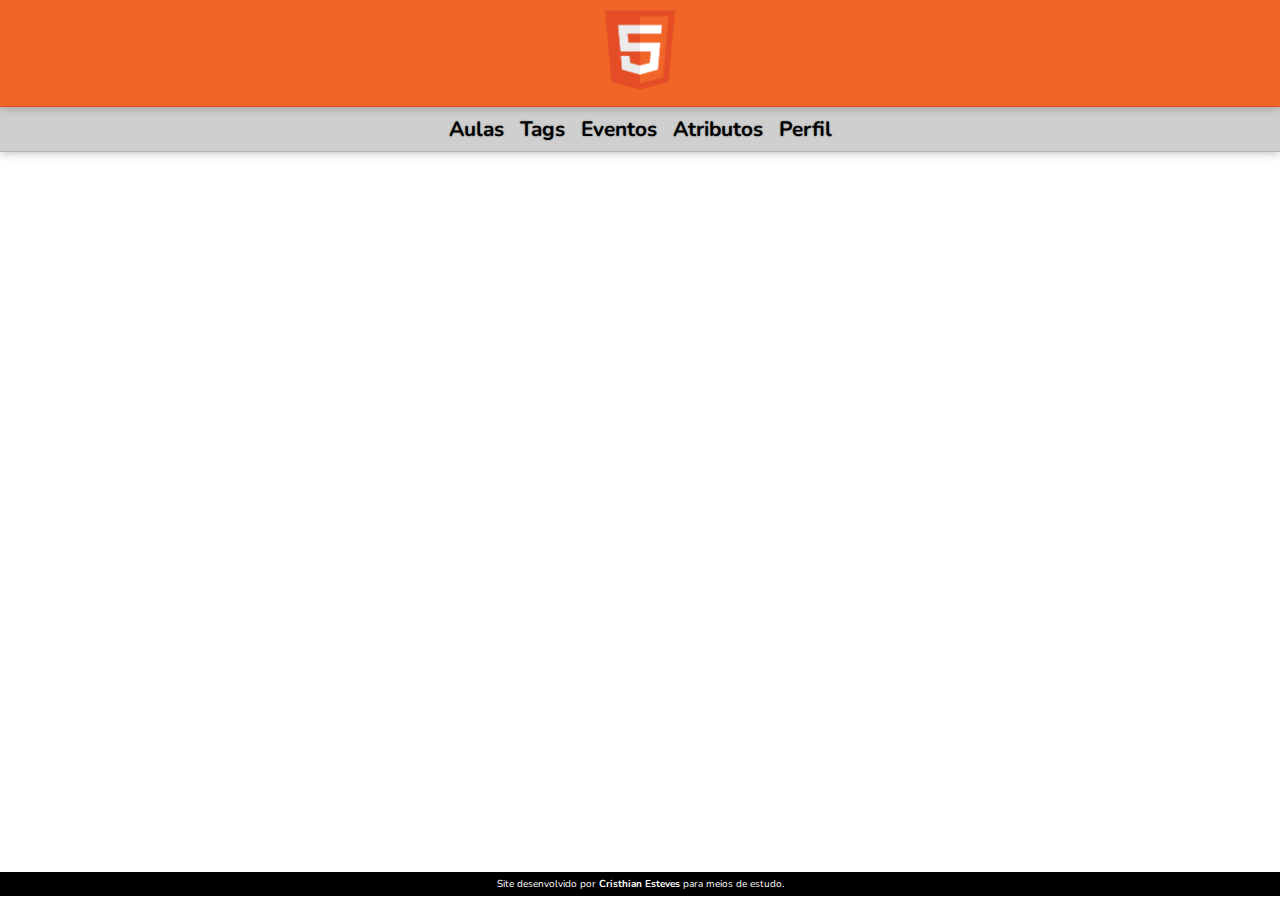
<file: html/cap010.html>
<!DOCTYPE html>
<html lang="pt-br">
<head>
    <meta charset="UTF-8">
    <meta name="viewport" content="width=device-width, initial-scale=1.0">
    <title>Capítulo 10</title>
    <link rel="stylesheet" href="..//css/style.css">
</head>
<body>
    <header>
        <nav>
            <div id="cabecalho">
                <a href="#"><img src="../img/html03.png" alt="html"></a>
            </div>
            <a href="aulas.html">
                <li>Aulas</li>
            </a>
            <a href="tags.html">
                <li>Tags</li>
            </a>
            <a href="eventos.html">
                <li>Eventos</li>
            </a>
            <a href="atributos.html">
                <li>Atributos</li>
            </a>
            <a href="perfil.html">
                <li>Perfil</li>
            </a>
        </nav>
    </header>
    <main>

    </main>
    <footer>
        <p>Site desenvolvido por <a href="perfil.html"><strong>Cristhian Esteves</strong></a> para meios de estudo.</p>
    </footer>
</body>
</html>
</file>
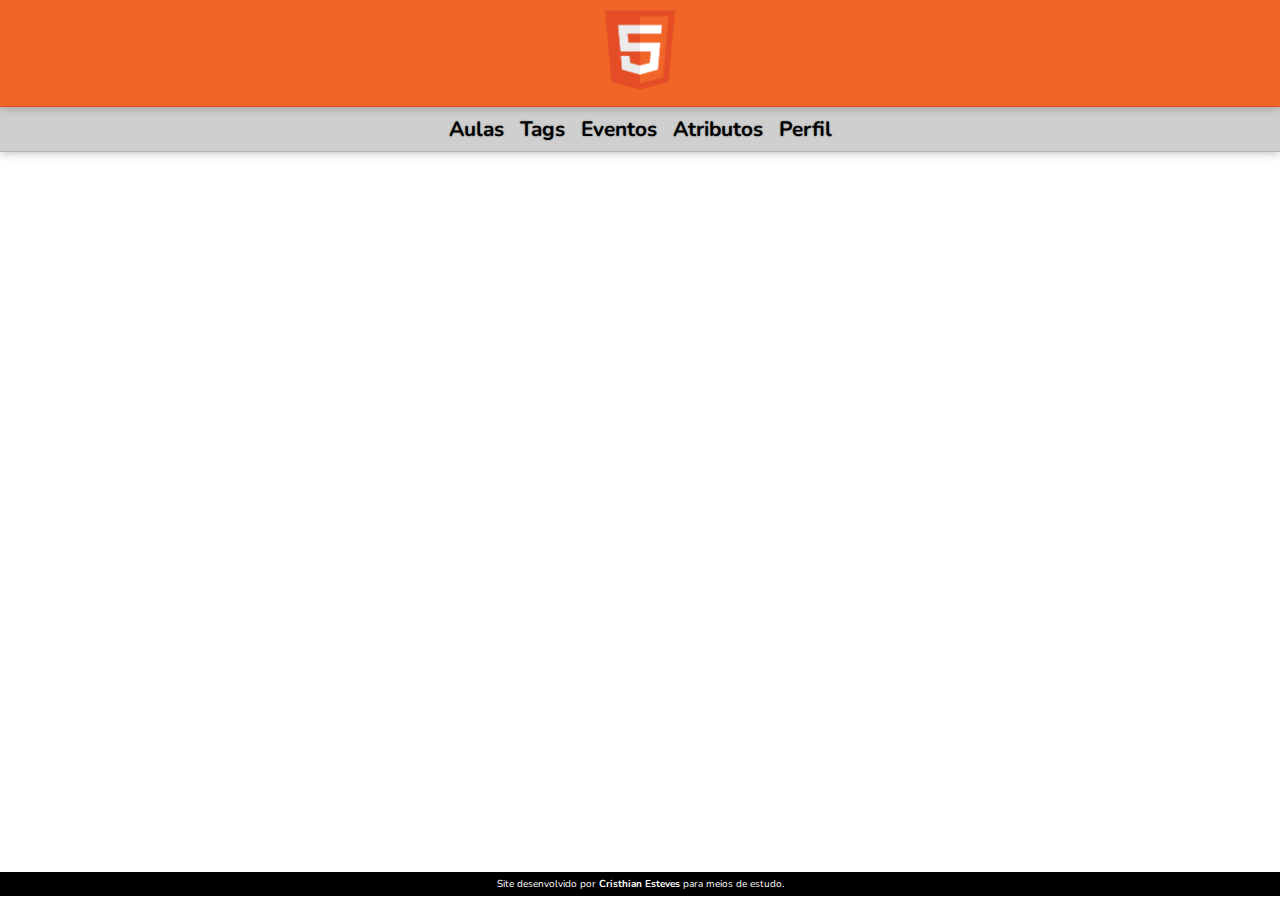
<file: html/cap011.html>
<!DOCTYPE html>
<html lang="pt-br">
<head>
    <meta charset="UTF-8">
    <meta name="viewport" content="width=device-width, initial-scale=1.0">
    <title>Capítulo 11</title>
    <link rel="stylesheet" href="..//css/style.css">
</head>
<body>
    <header>
        <nav>
            <div id="cabecalho">
                <a href="#"><img src="../img/html03.png" alt="html"></a>
            </div>
            <a href="aulas.html">
                <li>Aulas</li>
            </a>
            <a href="tags.html">
                <li>Tags</li>
            </a>
            <a href="eventos.html">
                <li>Eventos</li>
            </a>
            <a href="atributos.html">
                <li>Atributos</li>
            </a>
            <a href="perfil.html">
                <li>Perfil</li>
            </a>
        </nav>
    </header>
    <main>

    </main>
    <footer>
        <p>Site desenvolvido por <a href="perfil.html"><strong>Cristhian Esteves</strong></a> para meios de estudo.</p>
    </footer>
</body>
</html>
</file>
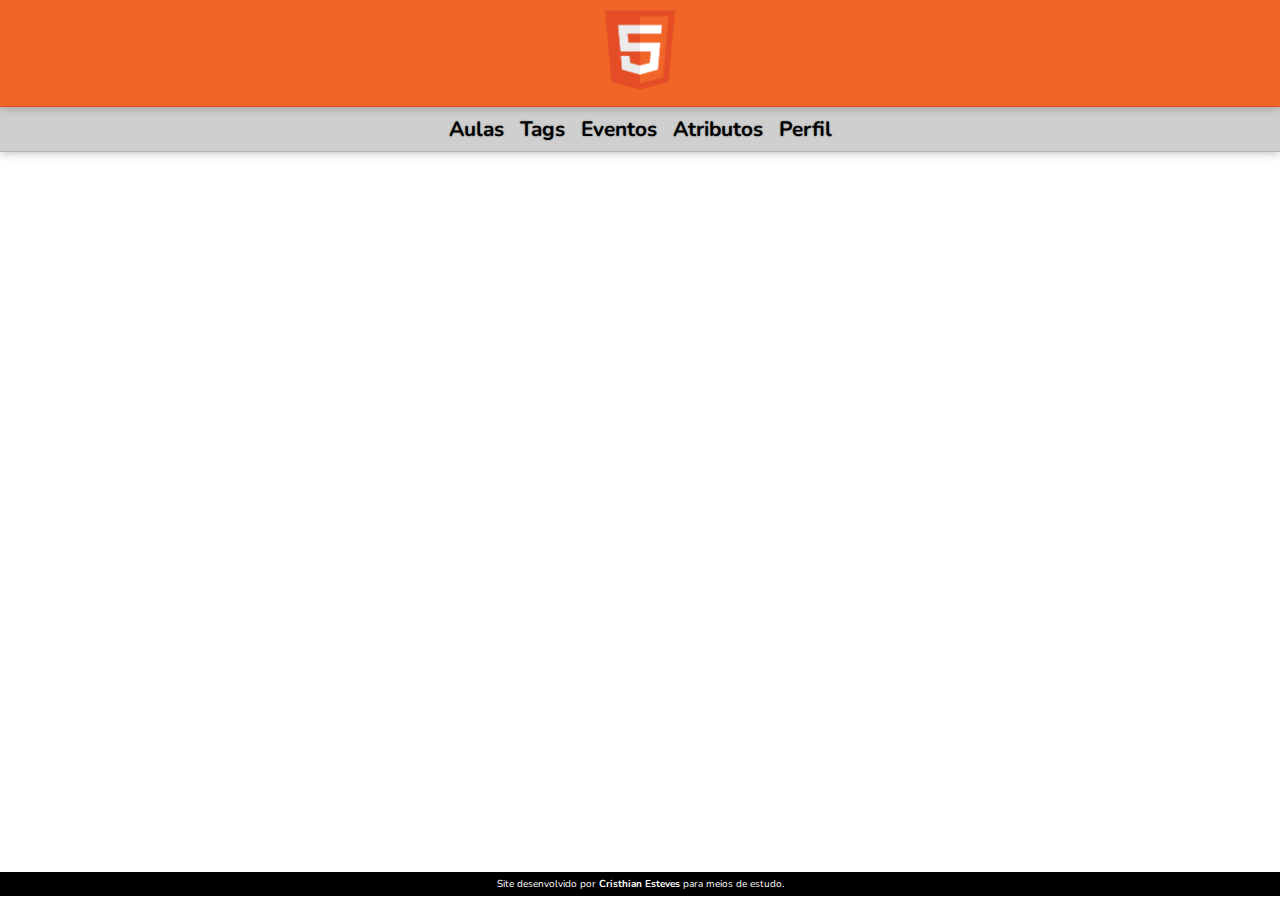
<file: html/cap012.html>
<!DOCTYPE html>
<html lang="pt-br">
<head>
    <meta charset="UTF-8">
    <meta name="viewport" content="width=device-width, initial-scale=1.0">
    <title>Capítulo 12</title>
    <link rel="stylesheet" href="..//css/style.css">
</head>
<body>
    <header>
        <nav>
            <div id="cabecalho">
                <a href="#"><img src="../img/html03.png" alt="html"></a>
            </div>
            <a href="aulas.html">
                <li>Aulas</li>
            </a>
            <a href="tags.html">
                <li>Tags</li>
            </a>
            <a href="eventos.html">
                <li>Eventos</li>
            </a>
            <a href="atributos.html">
                <li>Atributos</li>
            </a>
            <a href="perfil.html">
                <li>Perfil</li>
            </a>
        </nav>
    </header>
    <main>

    </main>
    <footer>
        <p>Site desenvolvido por <a href="perfil.html"><strong>Cristhian Esteves</strong></a> para meios de estudo.</p>
    </footer>
</body>
</html>
</file>
<file: css/style.css>
@charset "UTF-8";

/*----------Fonts----------*/

@import url('https://fonts.googleapis.com/css2?family=Nunito:ital,wght@0,200..1000;1,200..1000&family=Raleway:ital,wght@0,100..900;1,100..900&display=swap');
@font-face {
    font-family: 'Recent Grotesk';
    src: url(../fonts/fonnts.com-Recent_Grotesk_Ultra.otf) format(opentype);
}

/*----------Global----------*/

:root {
    --corh00: hsl(12, 79%, 30%);
    --corh01: #E54B25;
    --corh02: #EC5B24;
    --corh03: #F16527;
    --corh04: #F78733;
    --corh05: #cfcfcf;
    --corh06: #F78733dd;
    --corc00: hsl(203, 100%, 20%);
    --corc01: #0070B8;
    --corc02: #0A7ABF;
    --corc03: #0F8DBF;
    --corc04: #2AA9E0;
    --corc05: #46B8F4;
    --corc06: #46B8F4cc;
    --font01: 'Recent Grotesk';
    --font02: 'nunito';
}
* {
    margin: 0;
    padding: 0;
}
body, html {
    min-height: 100vh;
    font-family: var(--font02), Arial, Helvetica, sans-serif;
}
a {
    color: #000;
    text-decoration: none;
}
abbr {
    text-decoration: none;
}

/*----------header (todos)----------*/

header #cabecalho {
    background-color: var(--corh03);
    box-shadow: 0 0 10px #00000050;
    width: 100%;
    padding: 10px;
    text-align: center;
    border-bottom: 1px solid var(--corh01);
}
header #cabecalho img {
    height: 80px;
}
header nav {
    background-color: var(--corh05);
    box-shadow: 0 0 10px #00000050;
    display: flex;
    flex-wrap: wrap;
    width: 100%;
    justify-content: center;
    border-bottom: 1px solid rgb(180, 180, 180);
}
header nav li {
    text-shadow: 0 0 2px #00000060;
    display: inline-block;
    margin: 8px;
    font-weight: 700;
    font-size: 1.3em;
    font-family: var(--font02);
}

/*----------Main----------*/

main {
    min-height: 80vh;
    font-family: var(--font02);
    line-height: 1.5em;
    font-weight: 600;
}
main article {
    padding: 10px;
    max-width: 700px;
    margin: auto;
    margin-top: 30px;
    margin-bottom: 30px;
}
main a {
    font-weight: 700;
}
main a:hover {
    text-decoration: underline;
}
main h1 {
    text-align: center;
    font-family: var(--font01);
    font-size: 3em;
    padding-bottom: 20px;
}
main h2 {
    padding: 20px 0;
    font-weight: 900;
}
main p {
    padding: 10px 0;
    text-indent: 15px;
    text-align: justify;
}
main ul {
    padding-left: 20px;
}
main li {
    padding: 5px 0;
    text-align: justify;
}

/*Início*/

main #creditos {
    margin-top: -10px;
}
main #creditos p{
    padding: 0;
    padding-top: -10px;
    text-align: right;
    font-size: 0.8em;
}

/*Aulas*/

main .conteudo01 {
    background-color: var(--corc06);
    border: 1px solid #a0a0a0;
}
main .conteudo01 p {
    padding: 0 20px 10px 20px;
    font-size: 1.1em;
}
main .conteudo01 a{
    color: var(--corc00);
}

main #m1, #m3, #m5 {
    background-color: var(--corh06);
}
main #m2, #m4{
    background-color: var(--corc06);
}

main #m1, #m2, #m3, #m4, #m5{
    margin-top: 70px;
    border: 1px solid #a0a0a0;
    max-height: 17px;
}
main #m1 h2, #m2 h2, #m3 h2, #m4 h2, #m5 h2{
    transform: translate(25px, -27px);
    font-family: var(--font01);
}
main #m1, .video, #m2, .video, #m3, .video, #m4, .video, #m5, .video {
    padding-bottom: 56.3%;
    position: relative;
    transform: translatey(-35px);
}
main #m1 iframe, #m2 iframe, #m3 iframe, #m4 iframe, #m5 iframe {
    position: absolute;
    left: 5%;
    width: 90%;
    height: 90%;
    box-shadow: 0 0 6px 2px #00000050;
}

main .capitulos {
    display: flex;
    flex-wrap: wrap;
    justify-content: space-around;
}
main .capitulos a:hover {
    text-decoration: none;
}

main .m1c, .m3c, .m5c {
    background-color: var(--corh06);
    background-image: url(../img/html05.png);
    background-size: 130px;
    background-repeat: no-repeat;
    background-position: 81px -25px;
}
main .m2c, .m4c {
    background-color: var(--corc06);
    background-image: url(../img/css05.png);
    background-size: 130px;
    background-repeat: no-repeat;
    background-position: 81px -25px;
}

main .m1c, .m2c, .m3c, .m4c, .m5c {
    margin: 2px;
    padding: 5px;
    margin-top: 15px;
    height: 65px;
    width: 140px;
    border: 1px solid #a0a0a0;
    border-radius: 0 10px;
    font-size: 0.8em;
    line-height: 1.2em;
}
main .m1c:hover, .m2c:hover, .m3c:hover, .m4c:hover, .m5c:hover{
    box-shadow: 0 0 3px 3px #00000030;
    transition-duration: 1s;
    font-size: .81em;
}
main .m1c h3, .m2c h3, .m3c h3, .m4c h3, .m5c h3 {
    text-transform: uppercase;
    font-weight: 900;
    padding-bottom: 4px;
}
main .m1c p, .m2c p, .m3c p, .m4c p, .m5c p{
    padding: 0;
    margin: 0;
    text-align: center;
    text-indent: 0;
    font-weight: 700;
}

/*Tags*/

main #tags h2 {
    font-size: 2.2em;
}

/*----------Footer (Todos)----------*/

footer {
    background-color: #000;
    color: #fff;
    padding: 5px;
    text-align: center;
    font-size: 10px;
}
footer a {
    color: #fff;
    text-decoration: none;
}
footer a:hover {
    text-decoration: underline;
}
</file>
